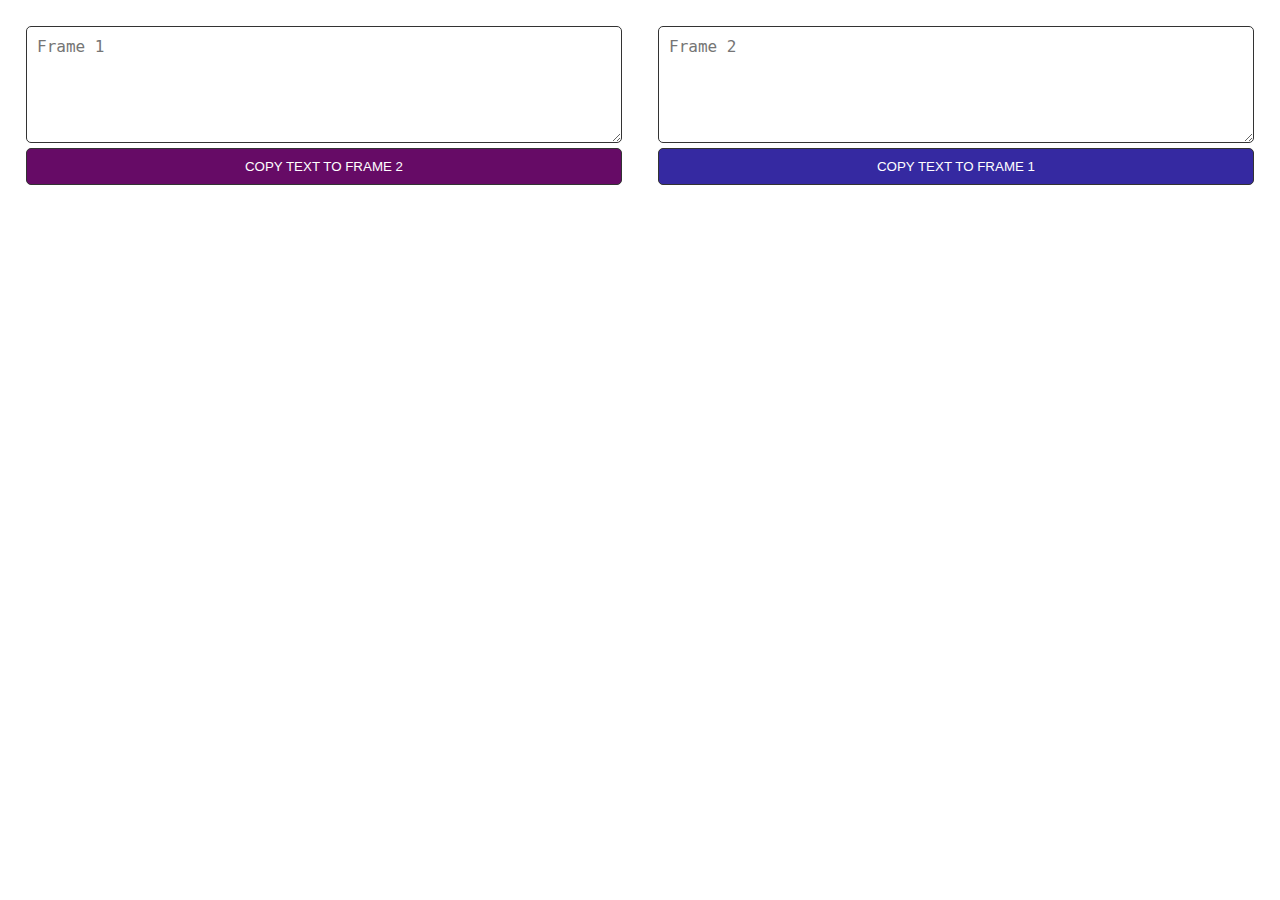
<file: index.html>
<!DOCTYPE html>
<html lang="en">
<head>
    <meta charset="UTF-8">
    <meta name="viewport" content="width=device-width, initial-scale=1.0">
    <title>JavaScript Frames Conversation</title>
</head>
<body>

    <div class="wrapper">
        <iframe src="frame1.html" frameborder="0" scrolling="no" width="50%" height="512" align="left"></iframe>
    </div>
    
    <div class="wrapper">
        <iframe src="frame2.html" frameborder="0" scrolling="no" width="50%" height="512" align="right"></iframe>
    </div> 
</body>
</html>
</file>
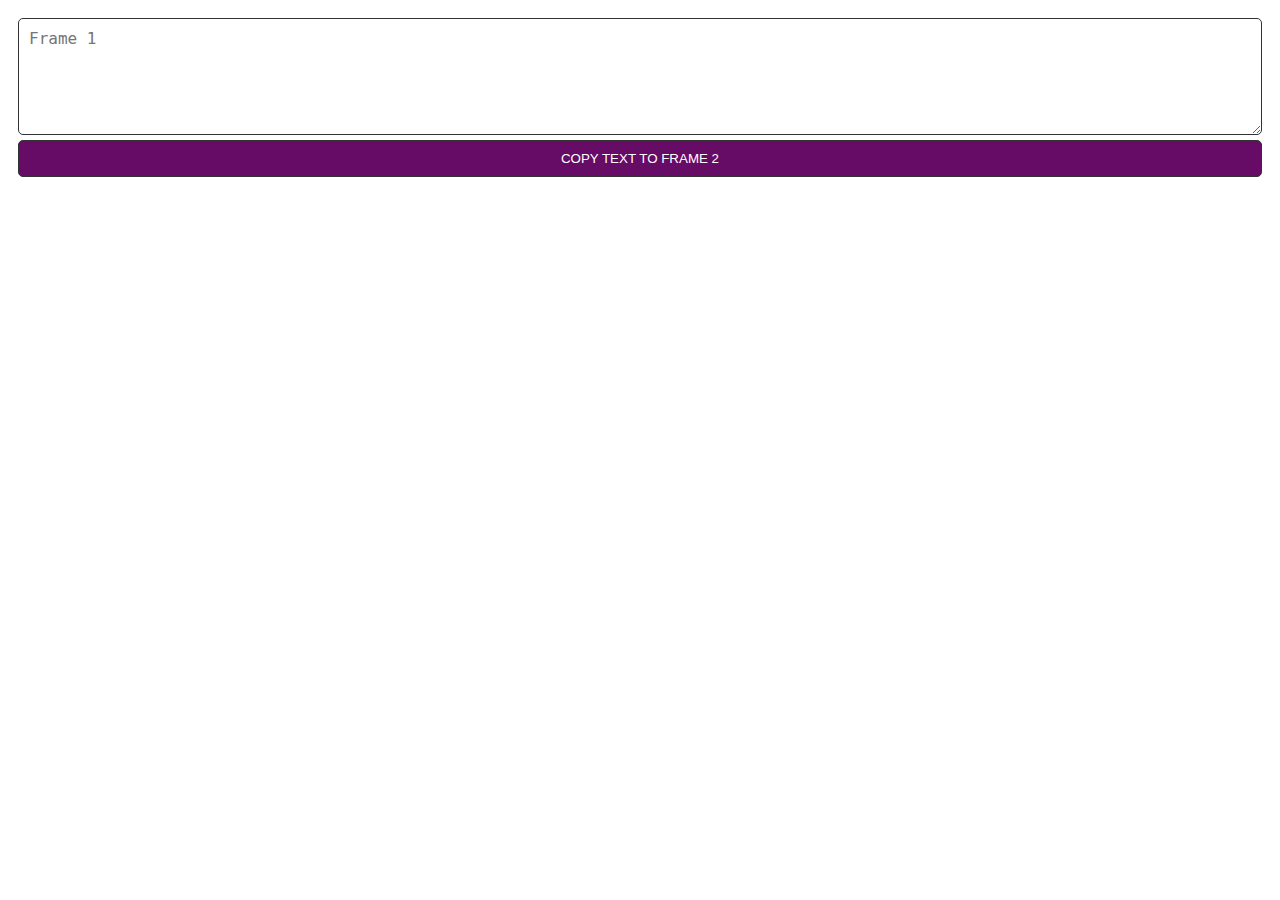
<file: frame1.html>
<html>
    <link rel="stylesheet" href="css/style.css">
    <body>
        <form id="frame1-form">
            <textarea placeholder="Frame 1" id="frame1-textarea" cols="30" rows="5"></textarea>
            <button id="frame1-button">Copy text to Frame 2</button>
        </form>

        <script type="text/javascript" src="js/index.js"></script>
    </body>
</html>
</file>
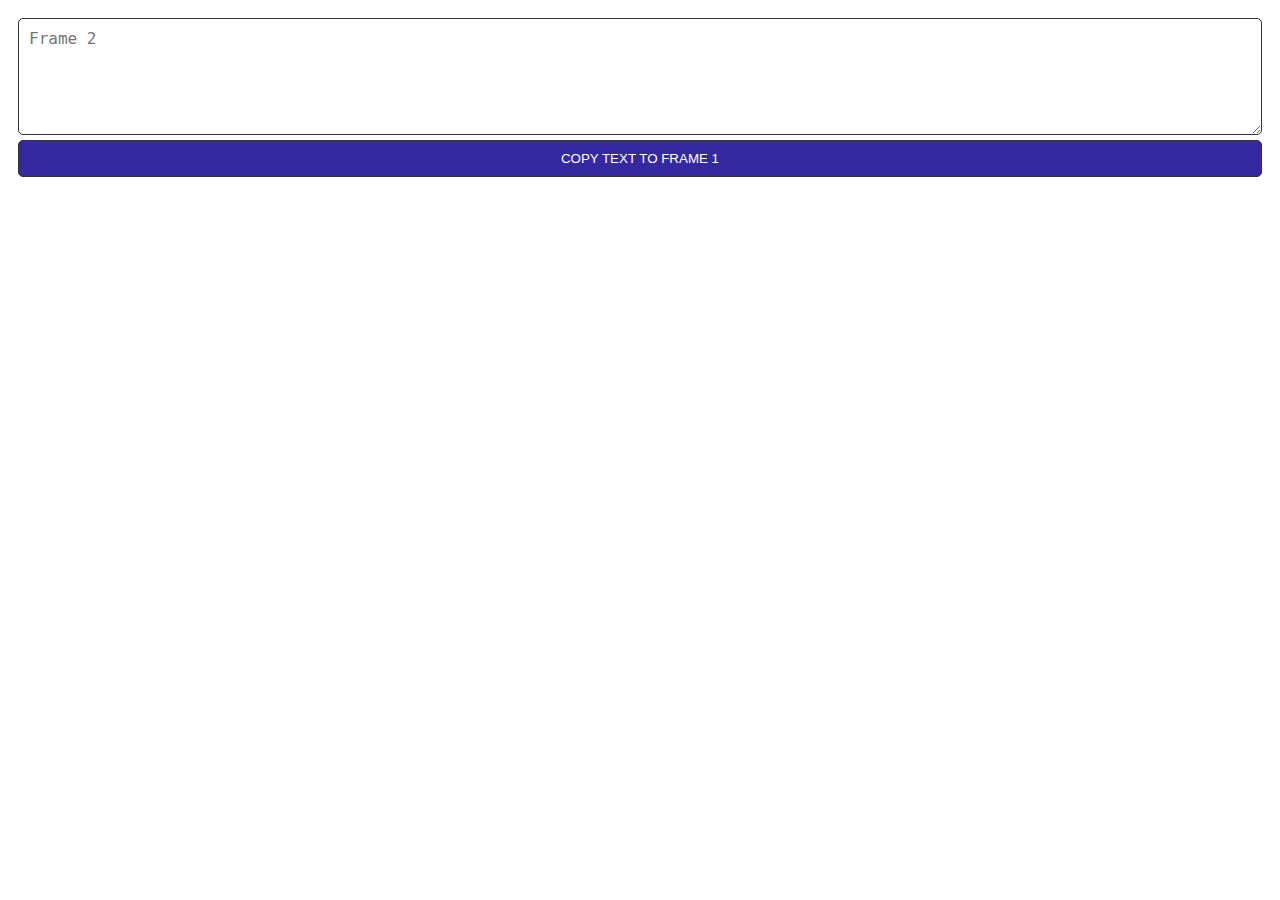
<file: frame2.html>
<html>
    <link rel="stylesheet" href="css/style.css">
    <body>
        <form id="frame2-form">
            <textarea placeholder="Frame 2" id="frame2-textarea" cols="30" rows="5"></textarea>
            <button id="frame2-button">Copy text to Frame 1</button>
        </form>
    </body>
</html>
</file>
<file: css/style.css>
* {
    box-sizing: border-box;
}
form {
    padding: 10px;
}
textarea {
    display: block;
    width: 100%;
    border: 1px solid #333;
    border-radius: 5px;
    outline: 0;
    font-size: 16px;
    padding: 10px;
}
button {
    display: block;
    width: 100%;
    margin-top: 5px;
    border: 1px solid #333;
    border-radius: 5px;
    color: #fff;
    text-transform: uppercase;
    outline: 0;
    padding: 10px 5px;
    cursor: pointer;
}
#frame1-button {
    background: rgb(102, 11, 102);
}
#frame2-button {
    background: rgb(53, 41, 161);
}
</file>
